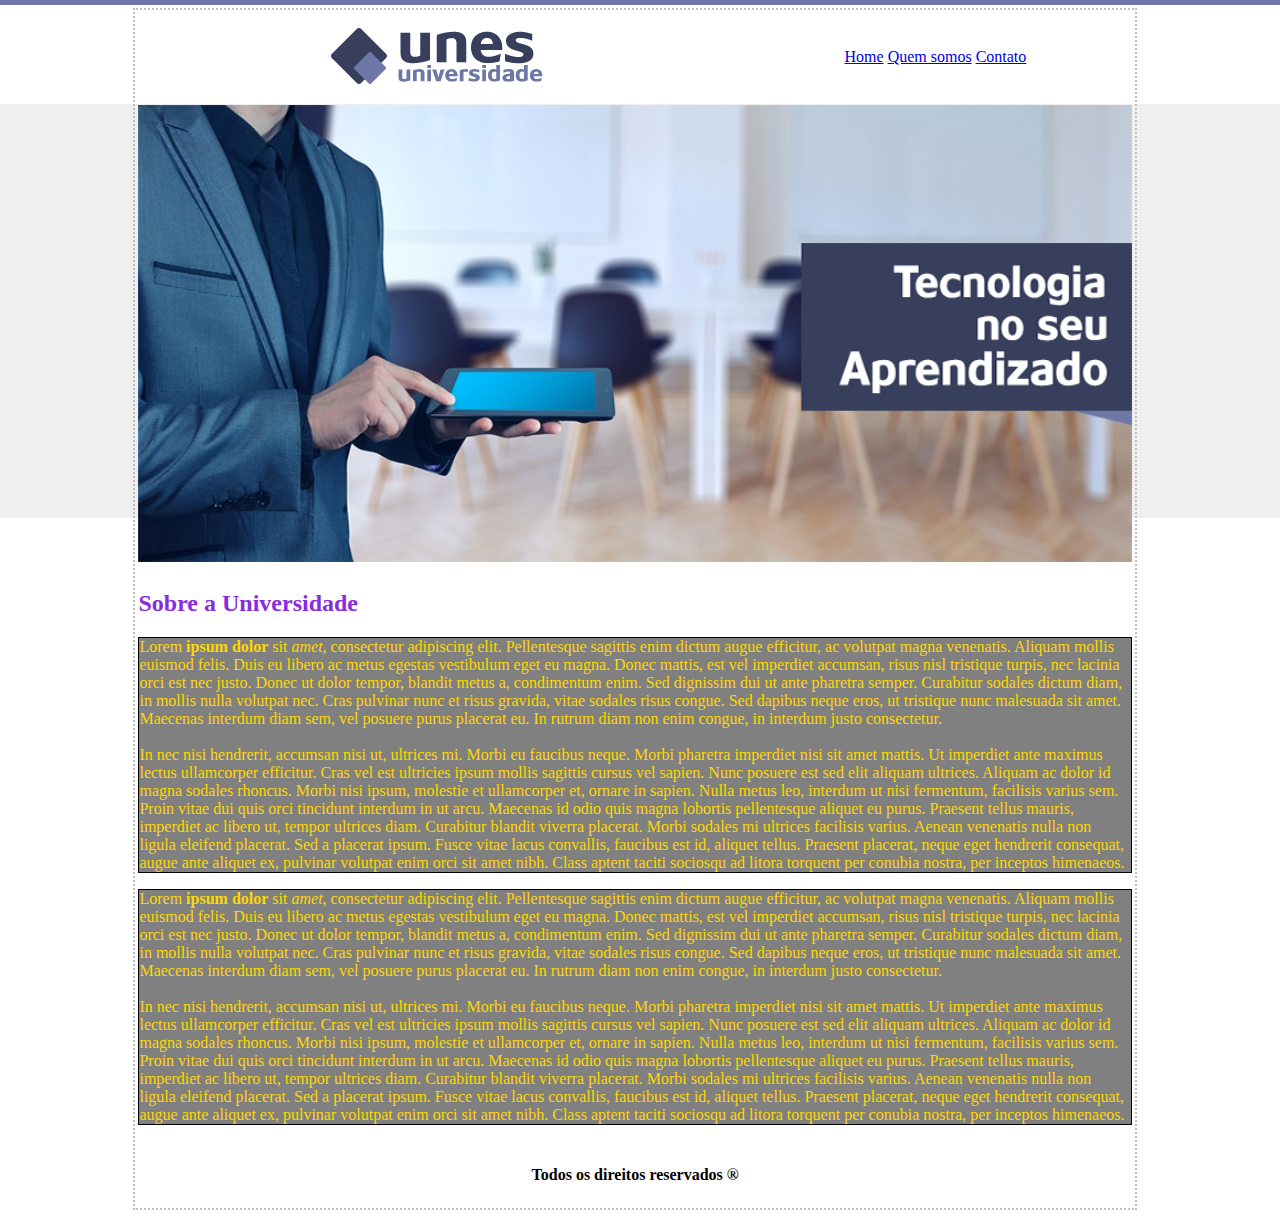
<file: index.html>
<!DOCTYPE html>
<html lang="en">
    <head>
        <meta charset="UTF-8">
        <meta http-equiv="X-UA-Compatible" content="IE=edge">
        <meta name="viewport" content="width=device-width, initial-scale=1.0">
        <title>UNES - Principal</title>
        <link rel="stylesheet" href="css/estilo1.css">
    </head>
    
    <body>
        <table align="center">
            <tr style="height: 90px;">
                <td align="center"><img src="imagens/logo.png"></td>
                <td align="center">
                    <a href="index.html">Home</a>
                    <a href="quem-somos.html">Quem somos</a>
                    <a href="contato.html">Contato</a>
                </td>
            </tr>

            <tr>
                <td colspan="100%">
                    <img src="imagens/capa.png" width="100%">
                </td>
            </tr>

            <tr>
                <td colspan="100%">
                    <h2>Sobre a Universidade</h2>
                    <p>
                        Lorem <strong>ipsum dolor</strong> sit <em>amet</em>, consectetur adipiscing elit.
                        Pellentesque sagittis enim dictum augue efficitur, ac volutpat magna venenatis.
                        Aliquam mollis euismod felis. Duis eu libero ac metus egestas vestibulum eget eu magna.
                        Donec mattis, est vel imperdiet accumsan, risus nisl tristique turpis, nec lacinia orci est nec justo.
                        Donec ut dolor tempor, blandit metus a, condimentum enim. Sed dignissim dui ut ante pharetra semper.
                        Curabitur sodales dictum diam, in mollis nulla volutpat nec.
                        Cras pulvinar nunc et risus gravida, vitae sodales risus congue.
                        Sed dapibus neque eros, ut tristique nunc malesuada sit amet.
                        Maecenas interdum diam sem, vel posuere purus placerat eu.
                        In rutrum diam non enim congue, in interdum justo consectetur. <br><br>
                        In nec nisi hendrerit, accumsan nisi ut, ultrices mi. Morbi eu faucibus neque.
                        Morbi pharetra imperdiet nisi sit amet mattis. Ut imperdiet ante maximus lectus ullamcorper efficitur.
                        Cras vel est ultricies ipsum mollis sagittis cursus vel sapien.
                        Nunc posuere est sed elit aliquam ultrices. Aliquam ac dolor id magna sodales rhoncus.
                        Morbi nisi ipsum, molestie et ullamcorper et, ornare in sapien.
                        Nulla metus leo, interdum ut nisi fermentum, facilisis varius sem.
                        Proin vitae dui quis orci tincidunt interdum in ut arcu.
                        Maecenas id odio quis magna lobortis pellentesque aliquet eu purus.
                        Praesent tellus mauris, imperdiet ac libero ut, tempor ultrices diam.
                        Curabitur blandit viverra placerat. Morbi sodales mi ultrices facilisis varius.
                        Aenean venenatis nulla non ligula eleifend placerat. Sed a placerat ipsum.
                        Fusce vitae lacus convallis, faucibus est id, aliquet tellus.
                        Praesent placerat, neque eget hendrerit consequat, augue ante aliquet ex, pulvinar volutpat enim orci sit amet nibh.
                        Class aptent taciti sociosqu ad litora torquent per conubia nostra, per inceptos himenaeos.
                    </p>
                    <p>
                        Lorem <strong>ipsum dolor</strong> sit <em>amet</em>, consectetur adipiscing elit.
                        Pellentesque sagittis enim dictum augue efficitur, ac volutpat magna venenatis.
                        Aliquam mollis euismod felis. Duis eu libero ac metus egestas vestibulum eget eu magna.
                        Donec mattis, est vel imperdiet accumsan, risus nisl tristique turpis, nec lacinia orci est nec justo.
                        Donec ut dolor tempor, blandit metus a, condimentum enim. Sed dignissim dui ut ante pharetra semper.
                        Curabitur sodales dictum diam, in mollis nulla volutpat nec.
                        Cras pulvinar nunc et risus gravida, vitae sodales risus congue.
                        Sed dapibus neque eros, ut tristique nunc malesuada sit amet.
                        Maecenas interdum diam sem, vel posuere purus placerat eu.
                        In rutrum diam non enim congue, in interdum justo consectetur. <br><br>
                        In nec nisi hendrerit, accumsan nisi ut, ultrices mi. Morbi eu faucibus neque.
                        Morbi pharetra imperdiet nisi sit amet mattis. Ut imperdiet ante maximus lectus ullamcorper efficitur.
                        Cras vel est ultricies ipsum mollis sagittis cursus vel sapien.
                        Nunc posuere est sed elit aliquam ultrices. Aliquam ac dolor id magna sodales rhoncus.
                        Morbi nisi ipsum, molestie et ullamcorper et, ornare in sapien.
                        Nulla metus leo, interdum ut nisi fermentum, facilisis varius sem.
                        Proin vitae dui quis orci tincidunt interdum in ut arcu.
                        Maecenas id odio quis magna lobortis pellentesque aliquet eu purus.
                        Praesent tellus mauris, imperdiet ac libero ut, tempor ultrices diam.
                        Curabitur blandit viverra placerat. Morbi sodales mi ultrices facilisis varius.
                        Aenean venenatis nulla non ligula eleifend placerat. Sed a placerat ipsum.
                        Fusce vitae lacus convallis, faucibus est id, aliquet tellus.
                        Praesent placerat, neque eget hendrerit consequat, augue ante aliquet ex, pulvinar volutpat enim orci sit amet nibh.
                        Class aptent taciti sociosqu ad litora torquent per conubia nostra, per inceptos himenaeos.
                    </p>
                </td>
            </tr>

            <tr>
                <td colspan="100%" align="center">
                    <h4>Todos os direitos reservados &reg;</h4>
                </td>
            </tr>

        </table>
        
    </body>
</html>
</file>
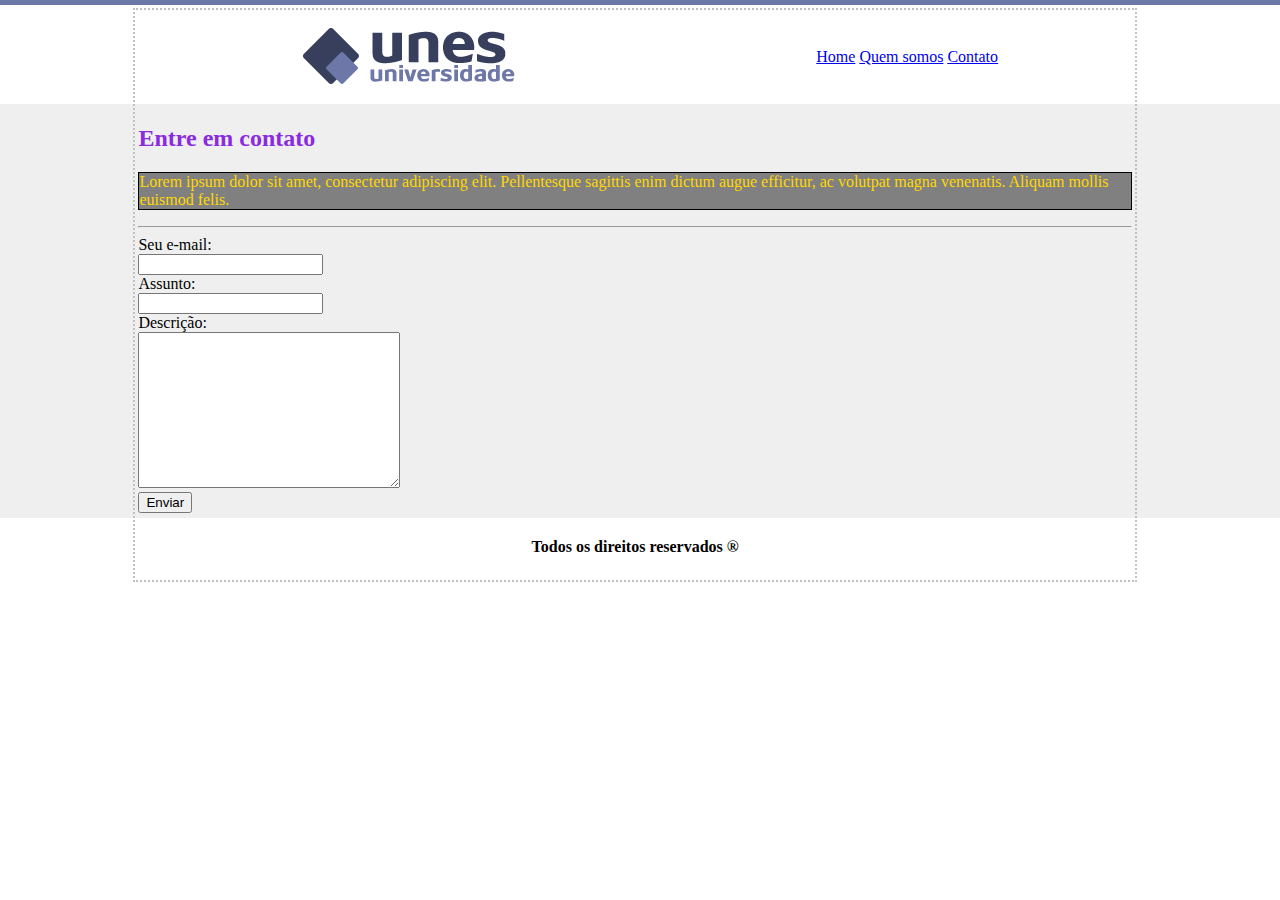
<file: contato.html>
<!DOCTYPE html>
<html lang="en">
    <head>
        <meta charset="UTF-8">
        <meta http-equiv="X-UA-Compatible" content="IE=edge">
        <meta name="viewport" content="width=device-width, initial-scale=1.0">
        <title>Contato</title>
        <link rel="stylesheet" href="css/estilo1.css">
    </head>

    <body>
        <table align="center">
            <tr style="height: 90px;">
                <td align="center"><img src="imagens/logo.png"></td>
                <td align="center">
                    <a href="index.html">Home</a>
                    <a href="quem-somos.html">Quem somos</a>
                    <a href="contato.html">Contato</a>
                </td>
            </tr>

            <tr>
                <td colspan="100%">
                    <h2>Entre em contato</h2>
                    <p>
                        Lorem ipsum dolor sit amet, consectetur adipiscing elit.
                        Pellentesque sagittis enim dictum augue efficitur, ac volutpat magna venenatis.
                        Aliquam mollis euismod felis.
                    </p>
                    <hr>
                    
                    <form>
                        Seu e-mail: <br>
                        <input type="text" name="email"><br>
                        Assunto: <br>
                        <input type="text" name="assunto"><br>
                        Descrição: <br>
                        <textarea name="textArea" id="101" cols="30" rows="10"></textarea><br>
                        <input type="submit" value="Enviar">
                    </form>

                </td>
            </tr>

            <tr>
                <td colspan="100%" align="center">
                    <h4>Todos os direitos reservados &reg;</h4>
                </td>
            </tr>

        </table>
        
    </body>
</html>
</file>
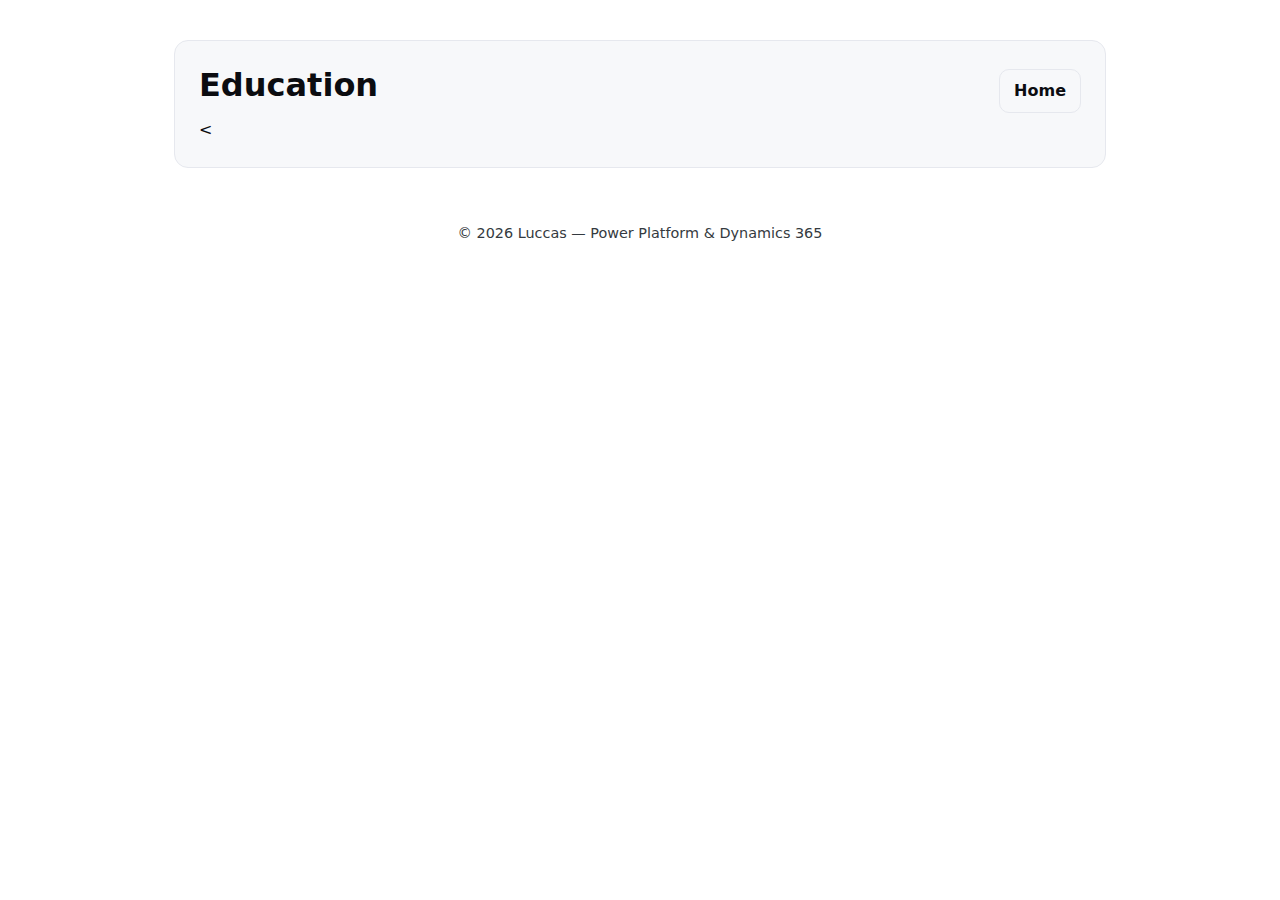
<file: education.html>
<!doctype html>
<html lang="pt-BR">
<head>
  <meta charset="utf-8">
  <meta name="viewport" content="width=device-width, initial-scale=1">
  <title>Education — Luccas Carneiro</title>
  <meta name="description" content="Education of Luccas Carneiro (EN/PT-BR).">
  <link rel="icon" type="image/png" href="https://github.com/luccas00.png">

  <!-- Reuso do seu design system -->
  <style>
    :root{
      --bg:#0b0c10; --card:#121317; --text:#e6e6e6; --muted:#b3b3b3;
      --link:#58a6ff; --accent:#1f6feb; --border:#23262d; --badge-bg:#1e1f25;
    }
    @media (prefers-color-scheme: light){
      :root{ --bg:#fff; --card:#f7f8fa; --text:#0b0c10; --muted:#343a40; --link:#0a66c2; --accent:#0a66c2; --border:#e6e8ee; --badge-bg:#eef1f6; }
    }
    *{box-sizing:border-box}
    body{margin:0;font:16px/1.6 system-ui,-apple-system,Segoe UI,Roboto,Ubuntu,Cantarell,"Helvetica Neue",Arial,sans-serif;background:var(--bg);color:var(--text)}
    a{color:var(--link);text-decoration:none} a:hover{text-decoration:underline}
    .container{max-width:980px;margin:0 auto;padding:24px}
    .card{background:var(--card);border:1px solid var(--border);border-radius:14px;padding:24px;margin:16px 0}
    h1,h2{margin:0 0 12px;line-height:1.25}
    .btn{display:inline-flex;align-items:center;justify-content:center;padding:8px 14px;border:1px solid var(--border);background:var(--card);color:var(--text);border-radius:10px;font-weight:600;text-decoration:none;gap:8px;transition:transform .06s ease,border-color .2s,background .2s}
    .btn:hover{border-color:var(--accent);transform:translateY(-1px)}
    .btn.primary{background:var(--accent);color:#fff;border-color:var(--accent)}
    .title-actions{display:flex;align-items:center;gap:12px}
    .title-actions .actions{margin-left:auto;display:flex;gap:8px;flex-wrap:wrap}
    /* Viewer */
    .pdf-wrap{margin-top:16px}
    .pdf-frame{width:100%; height:80vh; border:1px solid var(--border); border-radius:12px; background:#000; display:block}
    .fallback{background:var(--badge-bg);border:1px dashed var(--border);border-radius:12px;padding:16px;color:var(--muted);text-align:center}
  </style>
</head>
<body>

  <main class="container">

    <section class="card">
      <div class="title-actions">
        <h1>Education</h1>
        <div class="actions">
          <a class="btn" href="/" rel="noopener">Home</a>
        </div>
      </div>

      <
    </section>

    <footer class="container" style="text-align:center;color:var(--muted);font-size:.9rem">
      <p>© <span id="y"></span> Luccas — Power Platform & Dynamics 365</p>
    </footer>
  </main>

  <script>
    // Ano
    const y = document.getElementById('y');
    if (y) y.textContent = new Date().getFullYear();

  </script>

</body>
</html>
</file>
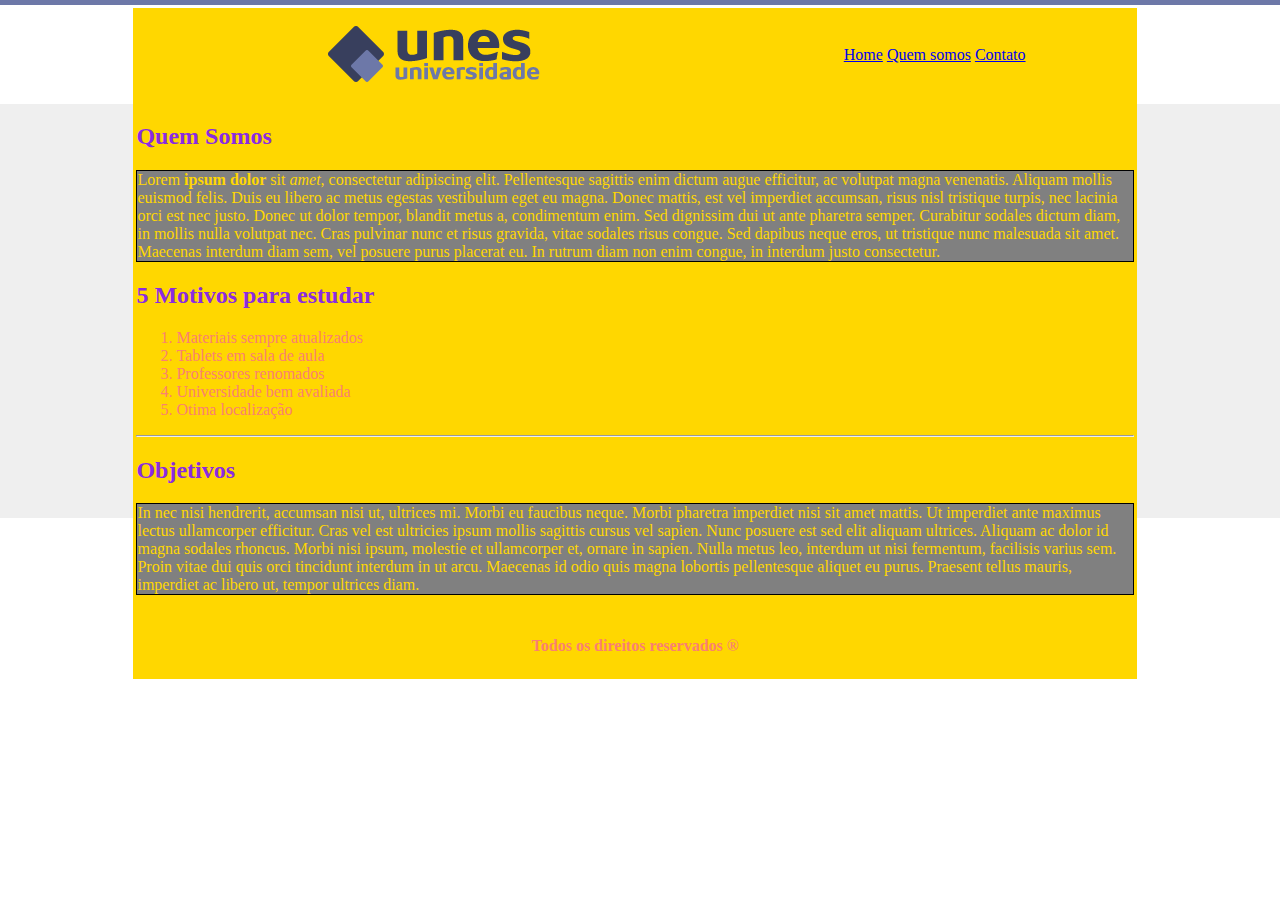
<file: quem-somos.html>
<!DOCTYPE html>
<html lang="en">
    <head>
        <meta charset="UTF-8">
        <meta http-equiv="X-UA-Compatible" content="IE=edge">
        <meta name="viewport" content="width=device-width, initial-scale=1.0">
        <title>Quem Somos</title>
        <link rel="stylesheet" href="css/estilo1.css">
    </head>

    <body>
        <table align="center" class="texto2">
            <tr style="height: 90px;">
                <td align="center"><img src="imagens/logo.png"></td>
                <td align="center">
                    <a href="index.html">Home</a>
                    <a href="quem-somos.html">Quem somos</a>
                    <a href="contato.html">Contato</a>
                </td>
            </tr>

            <tr>
                <td colspan="100%">
                    <h2>Quem Somos</h2>
                    <p>
                        Lorem <strong>ipsum dolor</strong> sit <em>amet</em>, consectetur adipiscing elit.
                        Pellentesque sagittis enim dictum augue efficitur, ac volutpat magna venenatis.
                        Aliquam mollis euismod felis. Duis eu libero ac metus egestas vestibulum eget eu magna.
                        Donec mattis, est vel imperdiet accumsan, risus nisl tristique turpis, nec lacinia orci est nec justo.
                        Donec ut dolor tempor, blandit metus a, condimentum enim. Sed dignissim dui ut ante pharetra semper.
                        Curabitur sodales dictum diam, in mollis nulla volutpat nec.
                        Cras pulvinar nunc et risus gravida, vitae sodales risus congue.
                        Sed dapibus neque eros, ut tristique nunc malesuada sit amet.
                        Maecenas interdum diam sem, vel posuere purus placerat eu.
                        In rutrum diam non enim congue, in interdum justo consectetur.
                    </p>

                    <h2>5 Motivos para estudar</h2>
                    <ol>
                        <li>Materiais sempre atualizados</li>
                        <li>Tablets em sala de aula</li>
                        <li>Professores renomados</li>
                        <li>Universidade bem avaliada</li>
                        <li>Otima localização</li>
                    </ol>

                    <hr>
                    <h2>Objetivos</h2>
                    <p>
                        In nec nisi hendrerit, accumsan nisi ut, ultrices mi. Morbi eu faucibus neque.
                        Morbi pharetra imperdiet nisi sit amet mattis. Ut imperdiet ante maximus lectus ullamcorper efficitur.
                        Cras vel est ultricies ipsum mollis sagittis cursus vel sapien.
                        Nunc posuere est sed elit aliquam ultrices. Aliquam ac dolor id magna sodales rhoncus.
                        Morbi nisi ipsum, molestie et ullamcorper et, ornare in sapien.
                        Nulla metus leo, interdum ut nisi fermentum, facilisis varius sem.
                        Proin vitae dui quis orci tincidunt interdum in ut arcu.
                        Maecenas id odio quis magna lobortis pellentesque aliquet eu purus.
                        Praesent tellus mauris, imperdiet ac libero ut, tempor ultrices diam.
                    </p>
                </td>
            </tr>

            <tr>
                <td colspan="100%" align="center">
                    <h4>Todos os direitos reservados &reg;</h4>
                </td>
            </tr>

        </table>
        
    </body>
</html>
</file>
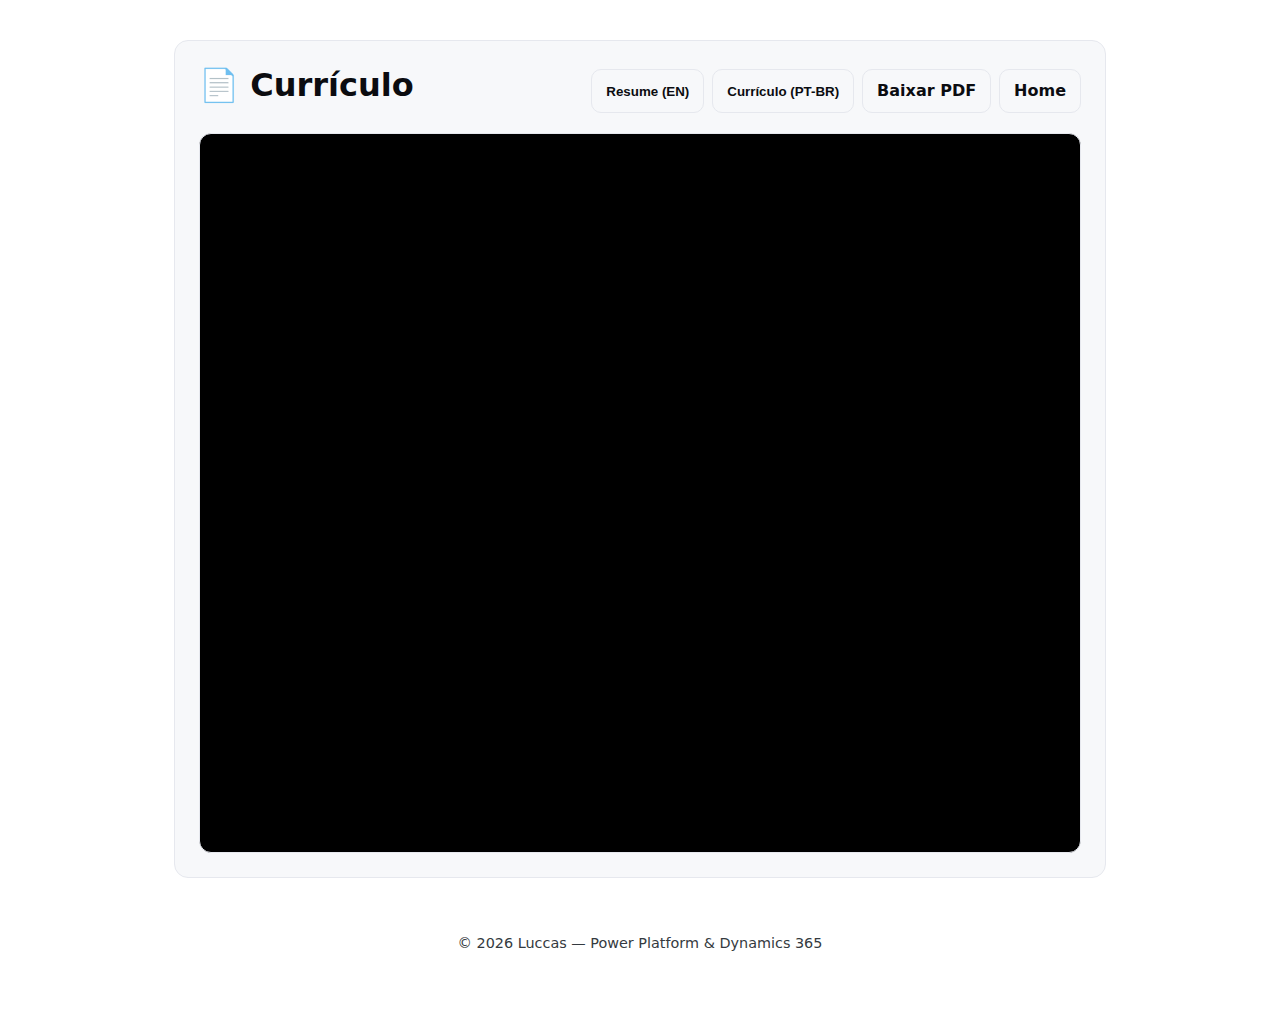
<file: resume copy.html>
<!doctype html>
<html lang="pt-BR">
<head>
  <meta charset="utf-8">
  <meta name="viewport" content="width=device-width, initial-scale=1">
  <title>Resume — Luccas Carneiro</title>
  <meta name="description" content="Currículo de Luccas Carneiro (EN/PT-BR).">
  <link rel="icon" type="image/png" href="https://github.com/luccas00.png">

  <!-- Reuso do seu design system -->
  <style>
    :root{
      --bg:#0b0c10; --card:#121317; --text:#e6e6e6; --muted:#b3b3b3;
      --link:#58a6ff; --accent:#1f6feb; --border:#23262d; --badge-bg:#1e1f25;
    }
    @media (prefers-color-scheme: light){
      :root{ --bg:#fff; --card:#f7f8fa; --text:#0b0c10; --muted:#343a40; --link:#0a66c2; --accent:#0a66c2; --border:#e6e8ee; --badge-bg:#eef1f6; }
    }
    *{box-sizing:border-box}
    body{margin:0;font:16px/1.6 system-ui,-apple-system,Segoe UI,Roboto,Ubuntu,Cantarell,"Helvetica Neue",Arial,sans-serif;background:var(--bg);color:var(--text)}
    a{color:var(--link);text-decoration:none} a:hover{text-decoration:underline}
    .container{max-width:980px;margin:0 auto;padding:24px}
    .card{background:var(--card);border:1px solid var(--border);border-radius:14px;padding:24px;margin:16px 0}
    h1,h2{margin:0 0 12px;line-height:1.25}
    .btn{display:inline-flex;align-items:center;justify-content:center;padding:8px 14px;border:1px solid var(--border);background:var(--card);color:var(--text);border-radius:10px;font-weight:600;text-decoration:none;gap:8px;transition:transform .06s ease,border-color .2s,background .2s}
    .btn:hover{border-color:var(--accent);transform:translateY(-1px)}
    .btn.primary{background:var(--accent);color:#fff;border-color:var(--accent)}
    .title-actions{display:flex;align-items:center;gap:12px}
    .title-actions .actions{margin-left:auto;display:flex;gap:8px;flex-wrap:wrap}
    /* Viewer */
    .pdf-wrap{margin-top:16px}
    .pdf-frame{width:100%; height:80vh; border:1px solid var(--border); border-radius:12px; background:#000; display:block}
    .fallback{background:var(--badge-bg);border:1px dashed var(--border);border-radius:12px;padding:16px;color:var(--muted);text-align:center}
  </style>
</head>
<body>

  <main class="container">

    <section class="card">
      <div class="title-actions">
        <h1>📄 Currículo</h1>
        <div class="actions">
          <button class="btn" id="btn-en" type="button">Resume (EN)</button>
          <button class="btn" id="btn-pt" type="button">Currículo (PT-BR)</button>
          <a class="btn" id="downloadBtn" href="/resumes/ResumeEnglish.pdf" target="_blank" rel="noopener">Baixar PDF</a>
          <a class="btn" href="/" rel="noopener">Home</a>
        </div>
      </div>

      <div class="pdf-wrap">
        <!-- IFRAME do PDF -->
        <iframe
          id="pdfFrame"
          class="pdf-frame"
          title="Visualizador de Currículo"
          src="/resumes/ResumeEnglish.pdf#view=FitH"
        ></iframe>

        <!-- Fallback para navegadores que não exibem PDF inline (iOS/Safari antigos) -->
        <div class="fallback" id="pdfFallback" style="display:none;">
          Seu navegador não suportou a visualização inline. Abra o arquivo:
          <p><a id="fallbackLink" class="btn primary" href="/resumes/ResumeEnglish.pdf" target="_blank" rel="noopener">Abrir PDF</a></p>
        </div>
      </div>
    </section>

    <footer class="container" style="text-align:center;color:var(--muted);font-size:.9rem">
      <p>© <span id="y"></span> Luccas — Power Platform & Dynamics 365</p>
    </footer>
  </main>

  <script>
    // Ano
    document.getElementById('y').textContent = new Date().getFullYear();

    // Alternância EN/PT
    const files = {
      en: '/resumes/ResumeEnglish.pdf',
      pt: '/resumes/Resume.pdf'
    };
    const frame = document.getElementById('pdfFrame');
    const downloadBtn = document.getElementById('downloadBtn');
    const fallback = document.getElementById('pdfFallback');
    const fallbackLink = document.getElementById('fallbackLink');

    function switchTo(lang){
      const url = (files[lang] || files.en) + '#view=FitH';
      frame.src = url;
      downloadBtn.href = files[lang] || files.en;
      fallbackLink.href = files[lang] || files.en;
      // marca botão ativo (opcional)
      document.getElementById('btn-en').classList.toggle('primary', lang === 'en');
      document.getElementById('btn-pt').classList.toggle('primary', lang === 'pt');
    }

    document.getElementById('btn-en').addEventListener('click', () => switchTo('en'));
    document.getElementById('btn-pt').addEventListener('click', () => switchTo('pt'));

    // Fallback simples se o iframe falhar
    frame.addEventListener('error', () => { frame.style.display='none'; fallback.style.display='block'; });
  </script>
</body>
</html>
</file>
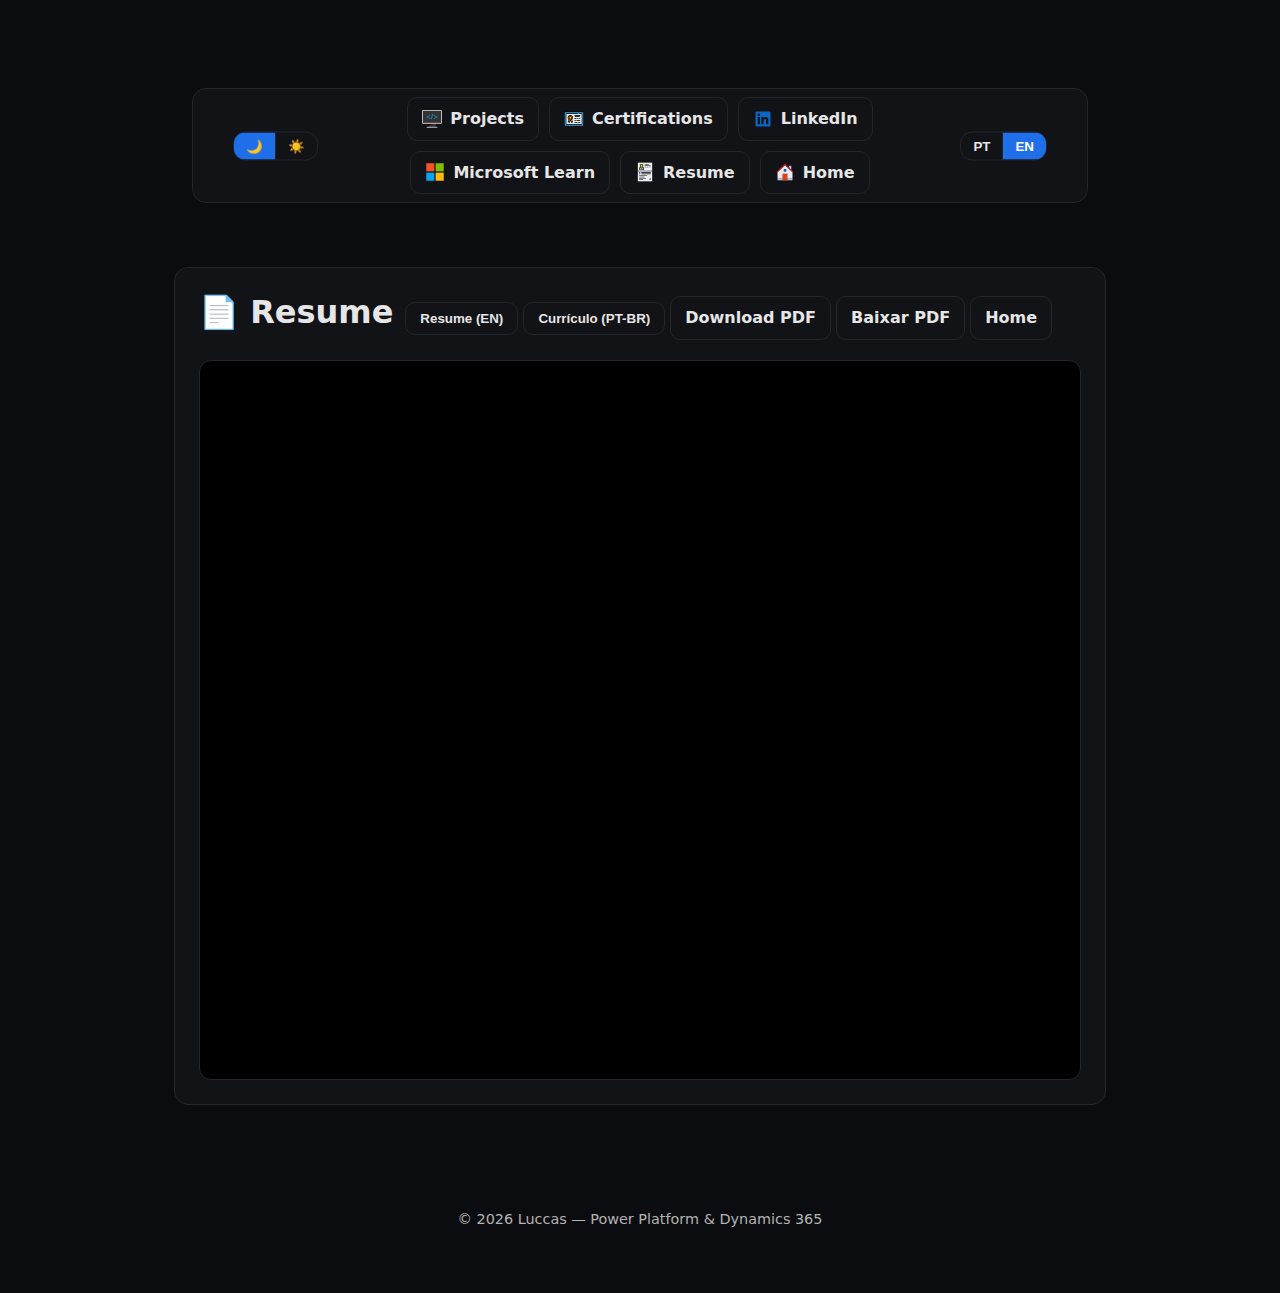
<file: resume.html>
<!doctype html>
<html lang="pt-BR">
<head>
  <meta charset="utf-8">
  <meta name="viewport" content="width=device-width, initial-scale=1">
  <title>Resume — Luccas Carneiro</title>
  <meta name="description" content="Currículo de Luccas Carneiro (EN/PT-BR).">
  <link rel="icon" type="image/png" href="https://github.com/luccas00.png">

  <!-- Reuso do seu design system -->
  <link rel="stylesheet" href="css/style.css">
</head>
<body>

  <main class="container">
    <div id="navbar"></div>

    <section class="card">
      <div class="title-actions">
        <h1>📄 Resume</h1>
        <div class="actions">
          <button class="btn" id="btn-en" type="button">Resume (EN)</button>
          <button class="btn" id="btn-pt" type="button">Currículo (PT-BR)</button>
          <a class="btn" id="downloadBtn" href="/resumes/ResumeEnglish.pdf" download="Luccas-Carneiro-Resume-EN.pdf">Download PDF</a>
          <a class="btn" id="downloadBtn" href="/resumes/Resume.pdf" download="Luccas-Carneiro-Curriculo-PT~.pdf">Baixar PDF</a>
          <a class="btn" href="/" rel="noopener">Home</a>
        </div>
      </div>

      <div class="pdf-wrap">
        <!-- IFRAME do PDF -->
        <iframe
          id="pdfFrame"
          class="pdf-frame"
          title="Visualizador de Currículo"
          src="/resumes/ResumeEnglish.pdf#view=FitH"
        ></iframe>

        <!-- Fallback para navegadores que não exibem PDF inline (iOS/Safari antigos) -->
        <div class="fallback" id="pdfFallback" style="display:none;">
          Seu navegador não suportou a visualização inline. Abra o arquivo:
          <p><a id="fallbackLink" class="btn primary" href="/resumes/ResumeEnglish.pdf" target="_blank" rel="noopener">Abrir PDF</a></p>
        </div>
      </div>
    </section>

    <footer class="container" style="text-align:center;color:var(--muted);font-size:.9rem">
      <p>© <span id="y"></span> Luccas — Power Platform & Dynamics 365</p>
    </footer>
  </main>
  <script src="js/navbar.js"></script>
  <script src="js/common.js"></script>
  <script src="js/resume.js"></script>

</body>
</html>
</file>
<file: css/estilo1.css>
.texto{
    color: red;
    background: black;
}

.texto2{
    color: salmon;
    background: gold;
    border: 2px;
    border-color: silver;
}

h2 {
    color: blueviolet;
}

p {
    color: gold;
    border: 1px;
    border-color: black;
    border-style: solid;
    background: fixed;
    background-color: gray;
}

@media (min-width: 600px) {
    
    body {
        width: 98vw;
        background-image: url("../imagens/fundo.png");
    }

    table {
        border: 2px;
        border-color: silver;
        border-style: dotted;
        width: 80%;    
    }

}
</file>
<file: css/style.css>
:root{
  --bg:#0b0c10; --card:#121317; --text:#e6e6e6; --muted:#b3b3b3;
  --link:#58a6ff; --accent:#1f6feb; --border:#23262d; --badge-bg:#1e1f25;
}
@media (prefers-color-scheme: light){
  :root{ --bg:#fff; --card:#f7f8fa; --text:#0b0c10; --muted:#343a40; --link:#0a66c2; --accent:#0a66c2; --border:#e6e8ee; --badge-bg:#eef1f6; }
}

/* Paletas explícitas (forçam tema) */
:root[data-theme="dark"]{
  --bg:#0b0c10; --card:#121317; --text:#e6e6e6; --muted:#b3b3b3;
  --link:#58a6ff; --accent:#1f6feb; --border:#23262d; --badge-bg:#1e1f25;
}
:root[data-theme="light"]{
  --bg:#ffffff; --card:#f7f8fa; --text:#0b0c10; --muted:#343a40;
  --link:#0a66c2; --accent:#0a66c2; --border:#e6e8ee; --badge-bg:#eef1f6;
}

/* Reset básico */
*{ box-sizing:border-box }
body{
  margin:0;
  font:16px/1.6 system-ui,-apple-system,Segoe UI,Roboto,Ubuntu,Cantarell,"Helvetica Neue",Arial,sans-serif;
  background:var(--bg); color:var(--text);
}
a{ color:var(--link); text-decoration:none }
a:hover{ text-decoration:underline }
img{ max-width:100%; height:auto }

/* Layout */
.container{ max-width:980px; margin:0 auto; padding:24px }
.card{
  background:var(--card); border:1px solid var(--border);
  border-radius:14px; padding:24px; margin:64px 0;
}
h1,h2,h3{ margin:0 0 12px; line-height:1.25 }
h1{ font-size:2rem } h2{ font-size:1.5rem; margin-top:8px } h3{ font-size:1.25rem }
.center{ text-align:center }
.grid{ display:grid; gap:16px }
.grid-2{ grid-template-columns:repeat(auto-fit,minmax(260px,1fr)) }
.badges{ display:flex; flex-wrap:wrap; gap:8px; align-items:center }
.spacer{ height:8px }
.hero p{ margin:6px 0; color:var(--muted) }
.stats img{ border-radius:12px; border:1px solid var(--border) }
.section-title{ display:flex; align-items:center; gap:10px }
.kbd{
  background:var(--badge-bg); padding:2px 8px; border-radius:8px;
  border:1px solid var(--border); font-size:.875rem;
}
footer{ color:var(--muted); font-size:.9rem; margin-top:24px }

/* Botões */
.btn{
  display:inline-flex; align-items:center; justify-content:center;
  padding:8px 14px; border:1px solid var(--border);
  background:var(--card); color:var(--text);
  border-radius:10px; font-weight:600; text-decoration:none; gap:8px;
  transition:transform .06s ease,border-color .2s,background .2s;
}
.btn:hover{ border-color:var(--accent); transform:translateY(-1px) }
.btn.primary{ background:var(--accent); color:#fff; border-color:var(--accent) }
.btn.with-icon{ display:inline-flex; align-items:center; gap:8px }
.btn.with-icon .icon{ width:22px; height:22px; flex-shrink:0 }

/* Título com ações */
.title-actions{ display:flex; align-items:center; gap:12px }
.title-actions .btn{ margin-left:auto }

/* Navbar */
.card.navbar{
  position:relative;
  left:50%; transform:translateX(-50%);
  width:70vw; max-width:1200px;
  padding:8px 12px; margin-bottom:1cm;

  /* Reserva para grupos absolutos (ajuste se mudar o tamanho) */
  padding-left:116px;   /* theme-switch à esquerda */
  padding-right:116px;  /* lang-switch à direita  */
}

/* Faixa de CTAs com wrap (sem sobreposição) */
.card.navbar .cta-grid{
  display:flex; flex-wrap:wrap;
  justify-content:center; align-items:center;
  gap:10px; width:100%; margin:0 auto; overflow:visible;
}
.card.navbar .btn{ position:relative; flex:0 0 auto; white-space:nowrap }
.card.navbar .btn:hover{
  transform:none; border-color:var(--accent);
  box-shadow:0 0 0 1px var(--accent) inset;
}
.card.navbar .btn:hover::after{
  content:""; position:absolute; inset:0; border-radius:10px;
  box-shadow:0 0 6px var(--accent); pointer-events:none;
}
/* Ícones na navbar */
.card.navbar .btn .icon{ width:20px; height:20px; display:block; fill:currentColor }

/* Switches */
.lang-switch,
.card.navbar .theme-switch{
  display:inline-flex; border:1px solid var(--border);
  border-radius:12px; overflow:hidden; background:var(--card);
}
.lang-opt{
  padding:6px 12px; font-weight:600; border:0; background:transparent; color:var(--text);
  cursor:pointer; transition:background .2s,color .2s;
}
.lang-opt + .lang-opt{ border-left:1px solid var(--border) }
.lang-opt.is-active{ background:var(--accent); color:#fff }
.lang-opt:focus-visible{ outline:2px solid var(--accent); outline-offset:2px }

/* Posição fixa dos grupos (desktop) */
.card.navbar .theme-switch{
  position:absolute;
  left:40px;              /* antes 12px */
  top:50%;
  transform:translateY(-50%);
  z-index:1;
}
.card.navbar .lang-switch{
  position:absolute;
  right:40px;             /* antes 12px */
  top:50%;
  transform:translateY(-50%);
  z-index:1;
}

/* Grid genérico de CTAs fora da navbar (cards normais) */
.cta-grid{
  display:grid; gap:12px; width:75%;
  grid-template-columns:repeat(auto-fit,minmax(180px,1fr));
}

/* Seções / título à esquerda */
.section-header{ display:flex; justify-content:flex-start; align-items:center; margin-bottom:12px }
.section-title{
  display:flex; align-items:center; gap:8px; font-size:1.4rem; font-weight:600; color:var(--text); margin-right:auto;
}
.section-title .icon{ width:28px; height:28px; flex-shrink:0 }

/* Projeto */
.project-pin{ display:block; width:fit-content; margin:0 auto 12px; position:relative }
.project-pin img{ display:block; width:100%; height:auto; border-radius:12px; border:1px solid var(--border) }
.project-meta{ color:var(--muted); font-size:.95rem; text-align:center }
.project-body{ max-width:720px; margin:0 auto; text-align:center }

/* Hovercard */
.hovercard{
  position:absolute; z-index:50; max-width:900px; width:min(90vw,900px);
  background:var(--card); color:var(--text); border:1px solid var(--border);
  border-radius:12px; box-shadow:0 12px 30px rgba(0,0,0,.35);
  padding:16px; overflow:hidden;
}
/* Scrollbar (Firefox) */
.hovercard .body{ max-height:360px; overflow:auto; scrollbar-width:thin; scrollbar-color:#ccc transparent }
/* Scrollbar (WebKit) */
.hovercard .body::-webkit-scrollbar{ width:10px }
.hovercard .body::-webkit-scrollbar-track{ background:transparent }
.hovercard .body::-webkit-scrollbar-thumb{ background-color:#ccc; border-radius:6px; border:2px solid transparent }

/* Força 2 colunas em .stats */
.stats{ grid-template-columns:repeat(2,minmax(0,1fr)) !important; justify-items:center !important; align-items:center !important }

/* Viewer PDF */
.pdf-wrap{ margin-top:16px }
.pdf-frame{ width:100%; height:80vh; border:1px solid var(--border); border-radius:12px; background:#000; display:block }
.fallback{ background:var(--badge-bg); border:1px dashed var(--border); border-radius:12px; padding:16px; color:var(--muted); text-align:center }

/* Ajustes pontuais */
#myLine{ position:relative; top:-10px }
#myCard{ max-width:600px; margin:0 auto }

/* Matrix overlay */
#matrix-bg{ position:fixed; inset:0; width:100%; height:100%; border:0; z-index:-1; pointer-events:none }
.matrix-toggle{ position:fixed; bottom:16px; right:16px; z-index:100 }
.matrix-toggle button{
  padding:8px 14px; border:1px solid var(--border); border-radius:8px;
  background:var(--card); color:var(--text); font-weight:600; cursor:pointer;
}
.matrix-toggle button:hover{ border-color:var(--accent); background:var(--accent); color:#fff }




/* HERO – 1ª linha: segurar largura do texto na caixa */
.hero > div:first-child{
  /* sobrescreve o inline grid-template-columns do seu HTML */
  grid-template-columns: 200px minmax(0, 1fr) !important;
}

/* Evitar clipping e permitir quebra */
.hero .title-actions{
  display: flex;
  align-items: center;
  gap: 12px;
  flex-wrap: wrap;       /* permite quebrar ao lado do avatar */
}
.hero .title-actions h1{
  margin: 0;
  line-height: 1.2;
  max-width: 100%;
  overflow-wrap: anywhere;  /* quebra palavras longas se preciso */
}
.hero .title-actions .btn{
  margin-left: auto;     /* fica à direita no desktop */
  flex-shrink: 0;        /* não “aperta” o botão */
}

/* Garante que elementos de texto não forcem overflow */
.hero .intro-main,
.hero :is(h1,h2,p,span){
  min-width: 0;
}

/* Se ainda “empurrar” em telas estreitas, empilha abaixo de 768px */
@media (max-width: 768px){
  .hero > div:first-child{
    grid-template-columns: 1fr !important;
    text-align: center;
  }
  .hero .title-actions{
    justify-content: center;
  }
  .hero .title-actions .btn{
    margin-left: 0;      /* não empurra no mobile */
  }
}

/* Mobile: empilha switches e reduz largura da navbar */
@media (max-width:560px){
  .card.navbar{ width:90vw; padding-left:12px; padding-right:12px }
  .card.navbar .theme-switch,
  .card.navbar .lang-switch{
    position:static; transform:none; margin:6px auto 0;
  }
}

/* ===== Resume Toolbar ===== */
.card.resume-toolbar .title-actions{
  display:flex;
  align-items:center;
  gap:12px;
  flex-wrap:wrap;                 /* permite quebra sem estourar o card */
}

.card.resume-toolbar .section-title{
  display:flex;
  align-items:center;
  gap:10px;
  min-width:0;                    /* evita “empurrar” o container */
}

.card.resume-toolbar .actions{
  margin-left:auto;               /* empurra o bloco de botões p/ direita */
  display:flex;
  gap:8px;
  flex-wrap:wrap;                 /* quebra em múltiplas linhas quando preciso */
}

.card.resume-toolbar .actions .btn{
  flex:0 1 auto;                  /* pode encolher, sem esticar demais */
  white-space:nowrap;             /* rótulos não quebram no meio */
  min-height:36px;
}

/* ===== Breakpoints ===== */

/* Tablet: reduz espaçamento e mantém em linha sempre que possível */
@media (max-width: 900px){
  .card.resume-toolbar .actions{
    gap:6px;
  }
  .card.resume-toolbar .actions .btn{
    padding:8px 12px;
  }
}

/* Mobile largo: empilha título e centraliza o bloco de ações */
@media (max-width: 768px){
  .card.resume-toolbar .title-actions{
    justify-content:center;
  }
  .card.resume-toolbar .actions{
    margin-left:0;                /* deixa de “ancorar” à direita */
    justify-content:center;       /* centraliza botões */
    max-width:100%;
  }
}

/* Mobile compacto: 2 colunas de botões, evitando overflow horizontal */
@media (max-width: 560px){
  .card.resume-toolbar .actions{
    width:100%;
  }
  .card.resume-toolbar .actions .btn{
    flex:1 1 calc(50% - 6px);     /* duas colunas */
    text-align:center;
  }
}

/* Ultra-compacto: 1 coluna (botões 100%) */
@media (max-width: 380px){
  .card.resume-toolbar .actions .btn{
    flex:1 1 100%;
  }
}

/* Certifications */
.cert-card{
  display:grid;
  grid-template-columns: 120px 1fr;
  gap:16px;
  align-items:center;
  border:1px solid var(--border);
  border-radius:12px;
  padding:16px;
  background:var(--card);
}
.cert-pin img{
  display:block;
  width:100%;
  height:auto;
  border-radius:10px;
  border:1px solid var(--border);
  background:var(--badge-bg);
  padding:8px; /* respira o badge SVG */
}
.cert-title{ margin:0 0 6px; font-size:1.1rem; }
.cert-meta{ color:var(--muted); font-size:.95rem; display:flex; flex-wrap:wrap; gap:6px; align-items:center }
.cert-actions{ margin-top:10px; display:flex; flex-wrap:wrap; gap:8px }
.cert-actions .btn .icon{ width:18px; height:18px }

/* Hover sutil alinhado ao padrão */
.cert-card{ transition: transform .12s ease, border-color .2s, box-shadow .2s; }
.cert-card:hover{ transform: translateY(-3px); border-color: var(--accent); box-shadow: 0 8px 20px rgba(0,0,0,.25); }

.cert-card-single {
  grid-column: 1 / -1;     /* ocupa as 2 colunas */
  max-width: 420px;        /* limita largura */
  margin: 0 auto;          /* centraliza horizontal */
}

/* Responsivo */
@media (max-width: 640px){
  .cert-card{ grid-template-columns: 1fr; text-align:center; }
  .cert-actions{ justify-content:center; }
}
</file>
